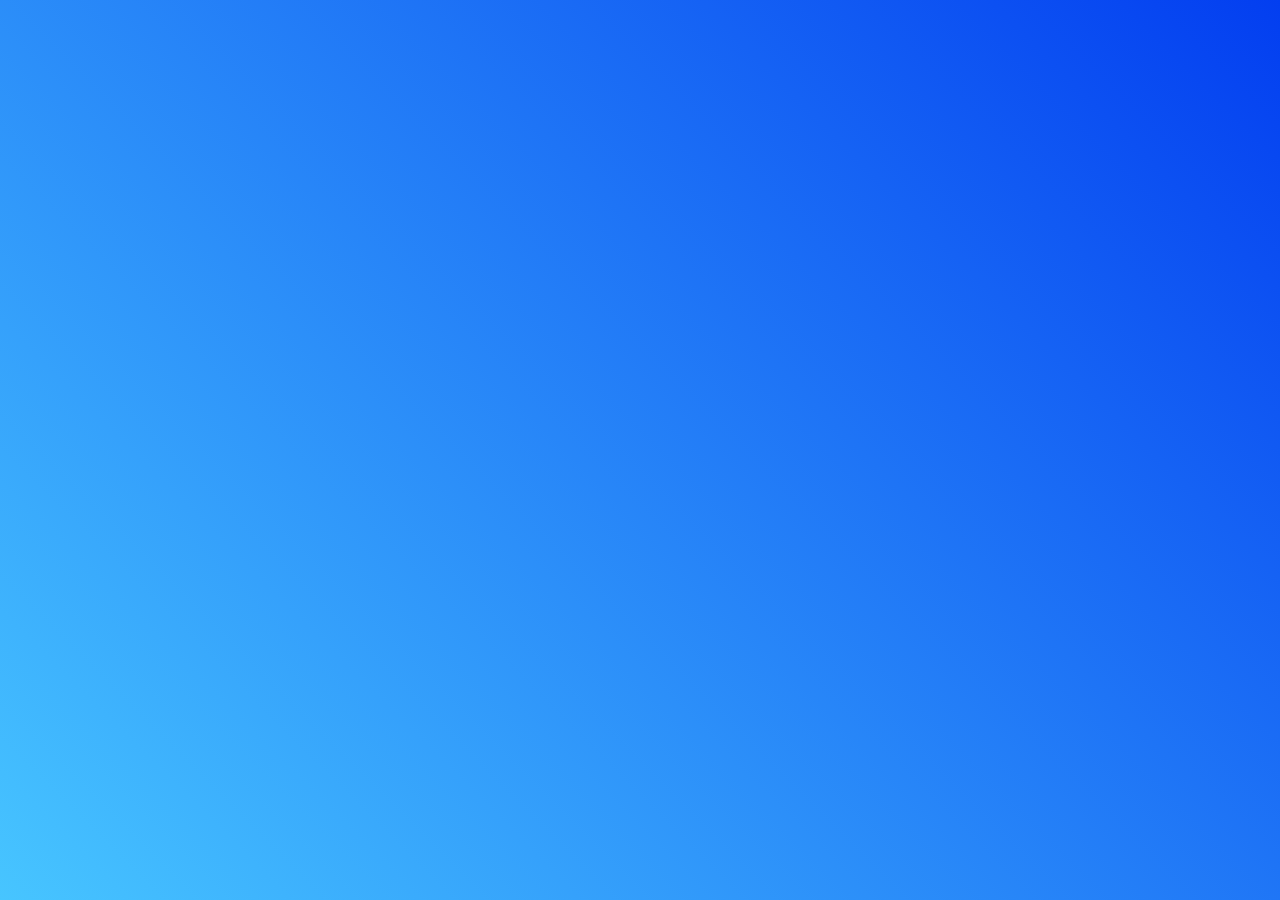
<file: index.html>
<!DOCTYPE html>
<html lang="pt-br">
    <head>

        <meta charset="utf-8">
        <meta http-equiv="X-UA-Compatible" content="IE=edge">
        <meta name="viewport" content="width=device-width, initial-scale=1">
        <meta name="description" content="">
        <meta name="author" content="">

        <title>Galera do Click</title>

        <!-- Bootstrap Core CSS -->
        <link href="./css/bootstrap.min.css" rel="stylesheet">

        <!-- Custom CSS -->
        <link href="./css/style.css" rel="stylesheet">

        <!-- HTML5 Shim and Respond.js IE8 support of HTML5 elements and media queries -->
        <!-- WARNING: Respond.js doesn't work if you view the page via file:// -->
        <!--[if lt IE 9]>
            <script src="https://oss.maxcdn.com/libs/html5shiv/3.7.0/html5shiv.js"></script>
            <script src="https://oss.maxcdn.com/libs/respond.js/1.4.2/respond.min.js"></script>
        <![endif]-->
    </head>

    <body>


        <!-- jQuery -->
        <script   src="http://code.jquery.com/jquery-3.1.1.min.js" integrity="sha256-hVVnYaiADRTO2PzUGmuLJr8BLUSjGIZsDYGmIJLv2b8="   crossorigin="anonymous"></script>

        <!-- Bootstrap Core JavaScript -->
        <script src="./js/bootstrap.min.js"></script>
    </body>
</html>
</file>
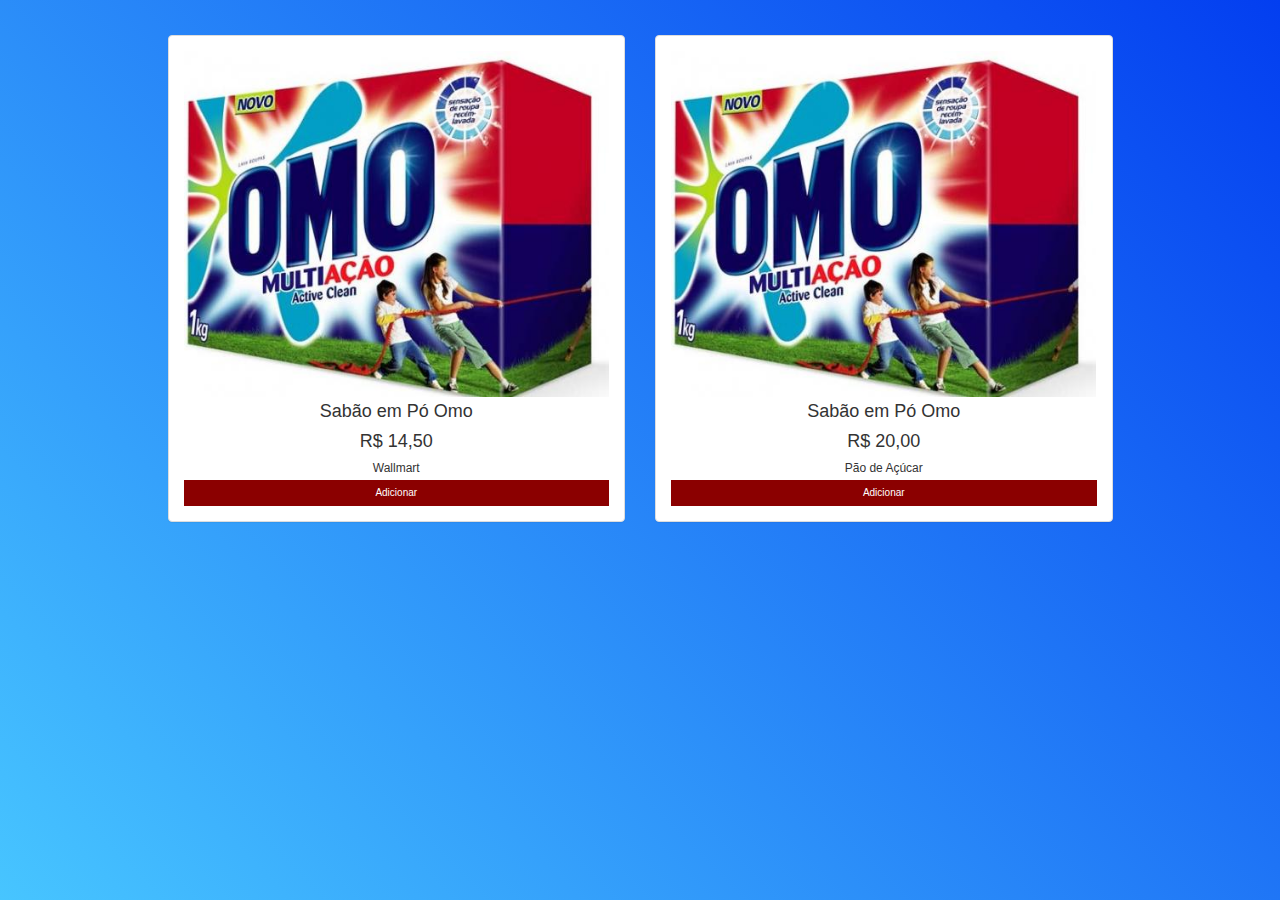
<file: listagem-produtos.html>
<!DOCTYPE html>
<html lang="pt-br">
    <head>

        <meta charset="utf-8">
        <meta http-equiv="X-UA-Compatible" content="IE=edge">
        <meta name="viewport" content="width=device-width, initial-scale=1">
        <meta name="description" content="">
        <meta name="author" content="">

        <title>InfoDesconto - Login</title>

        <!-- Bootstrap Core CSS -->
        <link href="./css/bootstrap.min.css" rel="stylesheet">

        <!-- Font Awesome -->
        <link rel="stylesheet" href="font-awesome/css/font-awesome.min.css">

        <!-- Custom CSS -->
        <link href="./css/style.css" rel="stylesheet">

        <!-- HTML5 Shim and Respond.js IE8 support of HTML5 elements and media queries -->
        <!-- WARNING: Respond.js doesn't work if you view the page via file:// -->
        <!--[if lt IE 9]>
            <script src="https://oss.maxcdn.com/libs/html5shiv/3.7.0/html5shiv.js"></script>
            <script src="https://oss.maxcdn.com/libs/respond.js/1.4.2/respond.min.js"></script>
        <![endif]-->
    </head>

    <body>
        <div class="container">
            <div class="row">
                <div id="pd-top" class="col-xs-5 col-xs-offset-1">
                    <div class="panel panel-default">
                      <div class="panel-body">
                        <img src="img/omo.jpg" class="img-responsive">
                        <h2>Sabão em Pó Omo</h2>
                        <h2>R$ 14,50</h2>
                        <h3>Wallmart</h3>
                        <a href="" class="center-block btn btn-produto">Adicionar</a>
                      </div>
                    </div>
                </div>
                <div id="pd-top" class="col-xs-5 col-xs-offset-0">
                    <div class="panel panel-default">
                      <div class="panel-body">
                        <img src="img/omo.jpg" class="img-responsive">
                        <h2>Sabão em Pó Omo</h2>
                        <h2>R$ 20,00</h2>
                        <h3>Pão de Açúcar</h3>
                        <a href="" class="center-block btn btn-produto">Adicionar</a>
                      </div>
                    </div>
                </div>
            </div>
        </div>

        <!-- jQuery -->
        <script   src="http://code.jquery.com/jquery-3.1.1.min.js" integrity="sha256-hVVnYaiADRTO2PzUGmuLJr8BLUSjGIZsDYGmIJLv2b8=" crossorigin="anonymous"></script>

        <!-- Bootstrap Core JavaScript -->
        <script src="./js/bootstrap.min.js"></script>
    </body>
</html>
</file>
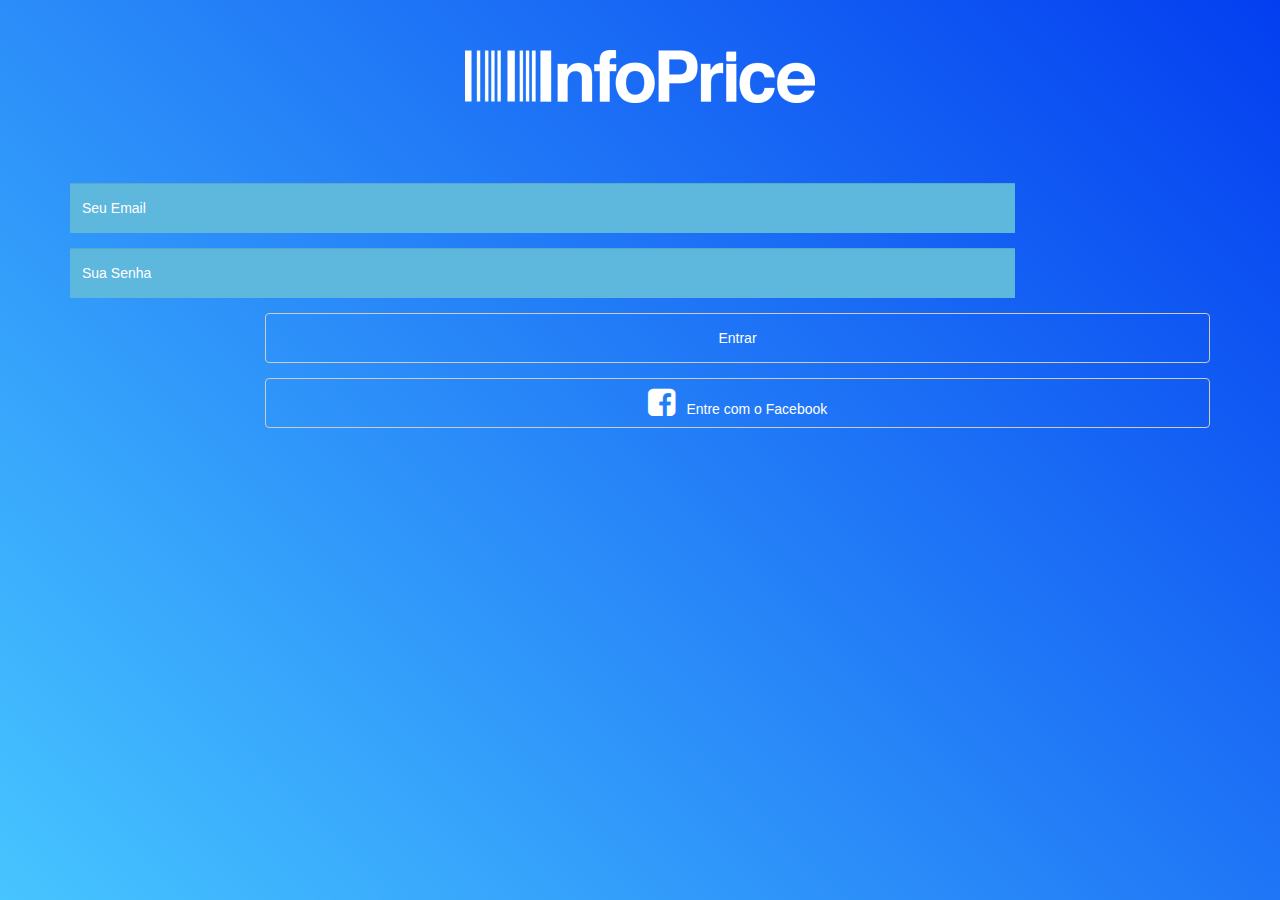
<file: login.html>
<!DOCTYPE html>
<html lang="pt-br">
    <head>

        <meta charset="utf-8">
        <meta http-equiv="X-UA-Compatible" content="IE=edge">
        <meta name="viewport" content="width=device-width, initial-scale=1">
        <meta name="description" content="">
        <meta name="author" content="">

        <title>InfoDesconto - Login</title>

        <!-- Bootstrap Core CSS -->
        <link href="./css/bootstrap.min.css" rel="stylesheet">

        <!-- Font Awesome -->
        <link rel="stylesheet" href="font-awesome/css/font-awesome.min.css">

        <!-- Custom CSS -->
        <link href="./css/style.css" rel="stylesheet">

        <!-- HTML5 Shim and Respond.js IE8 support of HTML5 elements and media queries -->
        <!-- WARNING: Respond.js doesn't work if you view the page via file:// -->
        <!--[if lt IE 9]>
            <script src="https://oss.maxcdn.com/libs/html5shiv/3.7.0/html5shiv.js"></script>
            <script src="https://oss.maxcdn.com/libs/respond.js/1.4.2/respond.min.js"></script>
        <![endif]-->
    </head>

    <body>
        <div class="container">
            <div class="row">
                <div class="col-xs-8 col-xs-offset-2">
                    <img id="logo" src="img/icone.png" class="img-resposive center-block">
                </div>
            </div>
        </div>

        <div class="container">
            <div class="row">
                <div class="col-xs-12">
                    <form id="form" class="form-horizontal">
                      <div class="form-group">
                        <div class="col-sm-10">
                          <input type="email" class="form-control" id="inputEmail3" placeholder="Seu Email">
                        </div>
                      </div>
                      <div class="form-group">
                        <div class="col-sm-10">
                          <input type="password" class="form-control" id="inputPassword3" placeholder="Sua Senha">
                        </div>
                      </div>
                      <div class="form-group">
                        <div class="col-sm-offset-2 col-sm-10">
                          <button type="submit" class="btn btn-default">Entrar</button>
                        </div>
                      </div>
                      <div class="form-group">
                        <div class="col-sm-offset-2 col-sm-10">
                          <button type="submit" class="btn btn-default"><i class="fa fa-facebook-square" aria-hidden="true"></i> &nbsp Entre com o Facebook</button>
                        </div>
                      </div>
                    </form>
                </div>
            </div>
        </div>

        <!-- jQuery -->
        <script   src="http://code.jquery.com/jquery-3.1.1.min.js" integrity="sha256-hVVnYaiADRTO2PzUGmuLJr8BLUSjGIZsDYGmIJLv2b8=" crossorigin="anonymous"></script>

        <!-- Bootstrap Core JavaScript -->
        <script src="./js/bootstrap.min.js"></script>
    </body>
</html>
</file>
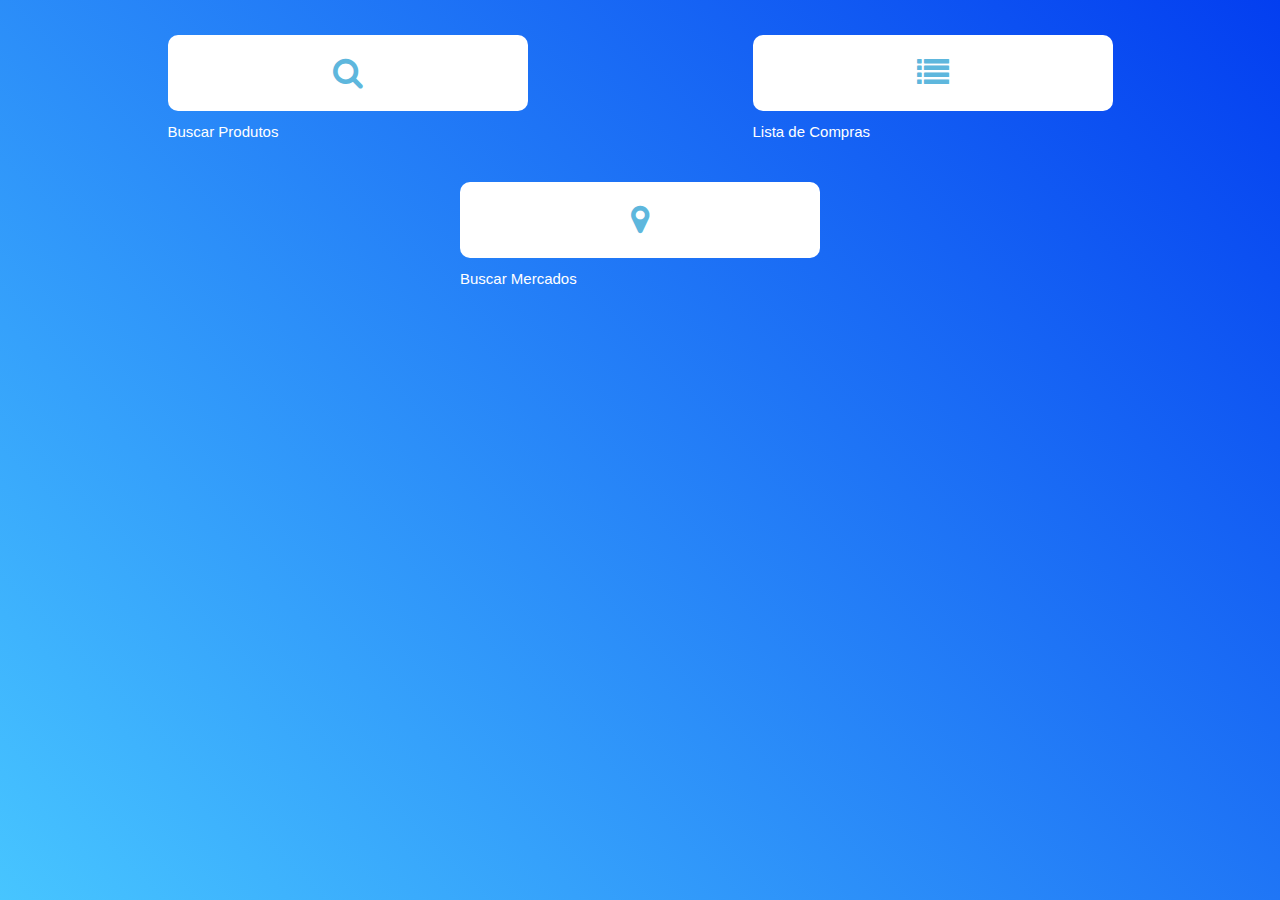
<file: tela-principal.html>
<!DOCTYPE html>
<html lang="pt-br">
    <head>

        <meta charset="utf-8">
        <meta http-equiv="X-UA-Compatible" content="IE=edge">
        <meta name="viewport" content="width=device-width, initial-scale=1">
        <meta name="description" content="">
        <meta name="author" content="">

        <title>InfoDesconto - Tela Principal</title>

        <!-- Bootstrap Core CSS -->
        <link href="./css/bootstrap.min.css" rel="stylesheet">

        <!-- Font Awesome -->
        <link rel="stylesheet" href="font-awesome/css/font-awesome.min.css">

        <!-- Custom CSS -->
        <link href="./css/style.css" rel="stylesheet">

        <!-- HTML5 Shim and Respond.js IE8 support of HTML5 elements and media queries -->
        <!-- WARNING: Respond.js doesn't work if you view the page via file:// -->
        <!--[if lt IE 9]>
            <script src="https://oss.maxcdn.com/libs/html5shiv/3.7.0/html5shiv.js"></script>
            <script src="https://oss.maxcdn.com/libs/respond.js/1.4.2/respond.min.js"></script>
        <![endif]-->
    </head>

    <body>

        <div class="container">
            <div class="row">
                <div id="pd-top" class="col-xs-4 col-xs-offset-1">
                <button type="submit" class="btn btn-tp"><i class="fa fa-search" aria-hidden="true"></i></button>
                <label class="text-center">Buscar Produtos</label>
                </div>
                <div id="pd-top" class="col-xs-4 col-xs-offset-2">
                <button type="submit" class="btn btn-tp"><i class="fa fa-list" aria-hidden="true"></i></button>
                <label class="text-center">Lista de Compras</label>
                </div>
            </div>
            <div class="row">
                <div id="pd-top" class="col-xs-4 col-xs-offset-4">
                <button type="submit" class="btn btn-tp"><i class="fa fa-map-marker" aria-hidden="true"></i></button>
                <label class="text-center">Buscar Mercados</label>
                </div>
            </div>
        </div>

        <!-- jQuery -->
        <script   src="http://code.jquery.com/jquery-3.1.1.min.js" integrity="sha256-hVVnYaiADRTO2PzUGmuLJr8BLUSjGIZsDYGmIJLv2b8=" crossorigin="anonymous"></script>

        <!-- Bootstrap Core JavaScript -->
        <script src="./js/bootstrap.min.js"></script>
    </body>
</html>
</file>
<file: css/style.css>
/*!
 * Start Bootstrap - Scrolling Nav (http://startbootstrap.com/)
 * Copyright 2013-2016 Start Bootstrap
 * Licensed under MIT (https://github.com/BlackrockDigital/startbootstrap/blob/gh-pages/LICENSE)
 */

body {
    width: 100%;
    height: 100%;
    background: rgba(71,197,255,1);
    background: -moz-linear-gradient(45deg, rgba(71,197,255,1) 0%, rgba(3,62,240,1) 100%);
    background: -webkit-gradient(left bottom, right top, color-stop(0%, rgba(71,197,255,1)), color-stop(100%, rgba(3,62,240,1)));
    background: -webkit-linear-gradient(45deg, rgba(71,197,255,1) 0%, rgba(3,62,240,1) 100%);
    background: -o-linear-gradient(45deg, rgba(71,197,255,1) 0%, rgba(3,62,240,1) 100%);
    background: -ms-linear-gradient(45deg, rgba(71,197,255,1) 0%, rgba(3,62,240,1) 100%);
    background: linear-gradient(45deg, rgba(71,197,255,1) 0%, rgba(3,62,240,1) 100%);
    filter: progid:DXImageTransform.Microsoft.gradient( startColorstr='#47c5ff', endColorstr='#033ef0', GradientType=1 );
}

html {
    width: 100%;
    height: 100%;
}

#logo{
    max-width:100%;
    max-height:100%;
    padding-top: 50px;
}

#form{
    padding-top: 80px;
}

.form-control{
    border-radius: 0px;
    height: 50px;
    background-color: #5eb7dd;
    color: white;
    border: 0px;
}

.form-control::-webkit-input-placeholder { color: white; }
.form-control:-moz-placeholder { color: white; }
.form-control::-moz-placeholder { color: white; }
.form-control:-ms-input-placeholder { color: white; }

.btn-default{
    background-color: transparent;
    width: 100%;
    height: 50px;
    color: white;
}

.btn-default:hover, .btn-default:focus, .btn-default:active{
    background-color: white;
    color: cornflowerblue;
}

.btn-fb{
    background-color: transparent;
    border: 0px;
    width: 100%;
    height: 50px;
    color: white;
}

.btn-fb:hover, .btn-fb:focus, .btn-fb:active{
    color: white;
    border: 1px solid;
    border-color: white
}

.btn-tp{
    background-color: white;
    color: #5eb7dd;
    width: 100%;
    height: 76px;
    border-radius: 10px;
}

.btn-tp:hover, .btn-tp:focus, .btn-tp:active{
    background-color: #5eb7dd;
    color: white;
}

.fa{
    font-size: xx-large;
}

#pd-top{
    padding-top: 35px;
}

label{
    color: white;
    font-weight: normal;
    font-size: 15px;
    padding-top: 10px;
}

.btn-produto{
    background-color: darkred;
    max-width: 100%;
    color: white;
    border-radius: 0px;
    border: 0px;
    font-size: 10px;
    text-align: center;
}

h1{
    font-size: 22px;
    text-align: left;
    margin: 0px;
    padding: 0px;
}

h2{
    font-size: 18px;
    text-align: left;
    margin: 0px;
    padding: 5px;
    text-align: center;
}

h3{
    font-size: 12px;
    text-align: left;
    margin: 0px;
    padding: 5px;
    text-align: center;
}
</file>
